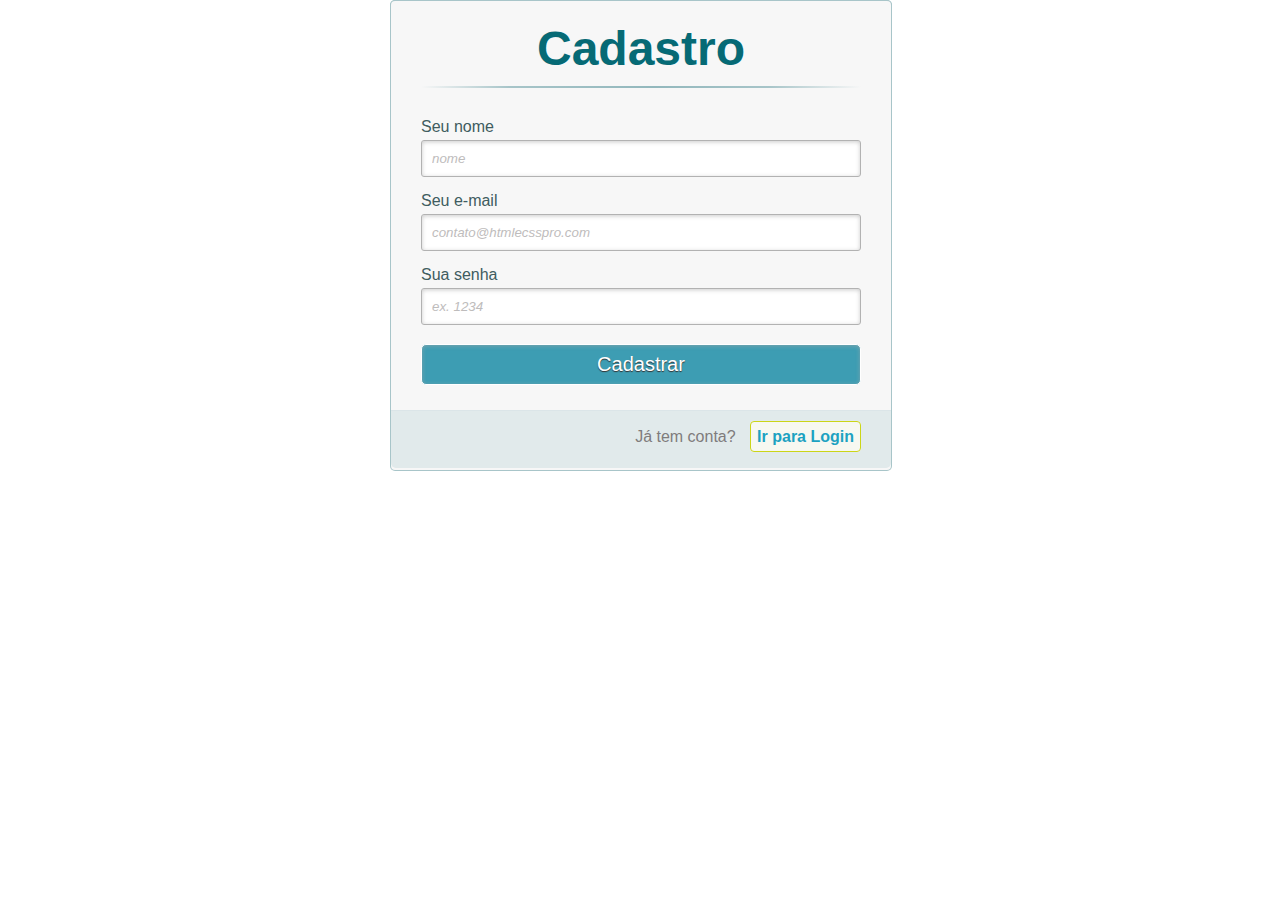
<file: index.html>
<!DOCTYPE html>
<head>
  <meta charset="UTF-8" />
  <title>Formulário de Login e Registro com HTML5 e CSS3</title>
  <meta name="viewport" content="width=device-width, initial-scale=1.0"> 
  <link rel="stylesheet" type="text/css" href="styles.css" />
</head>
<body>
  <div class="container" >
    <a class="links" id="paracadastro"></a>
    <a class="links" id="paralogin"></a>
     
    <div class="content">      
      <!--FORMULÁRIO DE LOGIN-->
      <div id="login">
        <form method="post" action=""> 
          <h1>Login</h1> 
          <p> 
            <label for="nome_login">Seu nome</label>
            <input id="nome_login" name="nome_login" required="required" type="text" placeholder="ex. contato@htmlecsspro.com"/>
          </p>
           
          <p> 
            <label for="email_login">Seu e-mail</label>
            <input id="email_login" name="email_login" required="required" type="password" placeholder="ex. senha" /> 
          </p>
           
          <p> 
            <input type="checkbox" name="manterlogado" id="manterlogado" value="" /> 
            <label for="manterlogado">Manter-me logado</label>
          </p>
           
          <p> 
            <input type="submit" value="Logar" /> 
          </p>
           
          <p class="link">
            Ainda não tem conta?
            <a href="#paracadastro">Cadastre-se</a>
          </p>
        </form>
      </div>
 
      <!--FORMULÁRIO DE CADASTRO-->
      <div id="cadastro">
        <form method="post" action=""> 
          <h1>Cadastro</h1> 
           
          <p> 
            <label for="nome_cad">Seu nome</label>
            <input id="nome_cad" name="nome_cad" required="required" type="text" placeholder="nome" />
          </p>
           
          <p> 
            <label for="email_cad">Seu e-mail</label>
            <input id="email_cad" name="email_cad" required="required" type="email" placeholder="contato@htmlecsspro.com"/> 
          </p>
           
          <p> 
            <label for="senha_cad">Sua senha</label>
            <input id="senha_cad" name="senha_cad" required="required" type="password" placeholder="ex. 1234"/>
          </p>
           
          <p> 
            <input type="submit" value="Cadastrar"/> 
          </p>
           
          <p class="link">  
            Já tem conta?
            <a href="#paralogin"> Ir para Login </a>
          </p>
        </form>
      </div>
    </div>
  </div>  
</body>
</html>
</file>
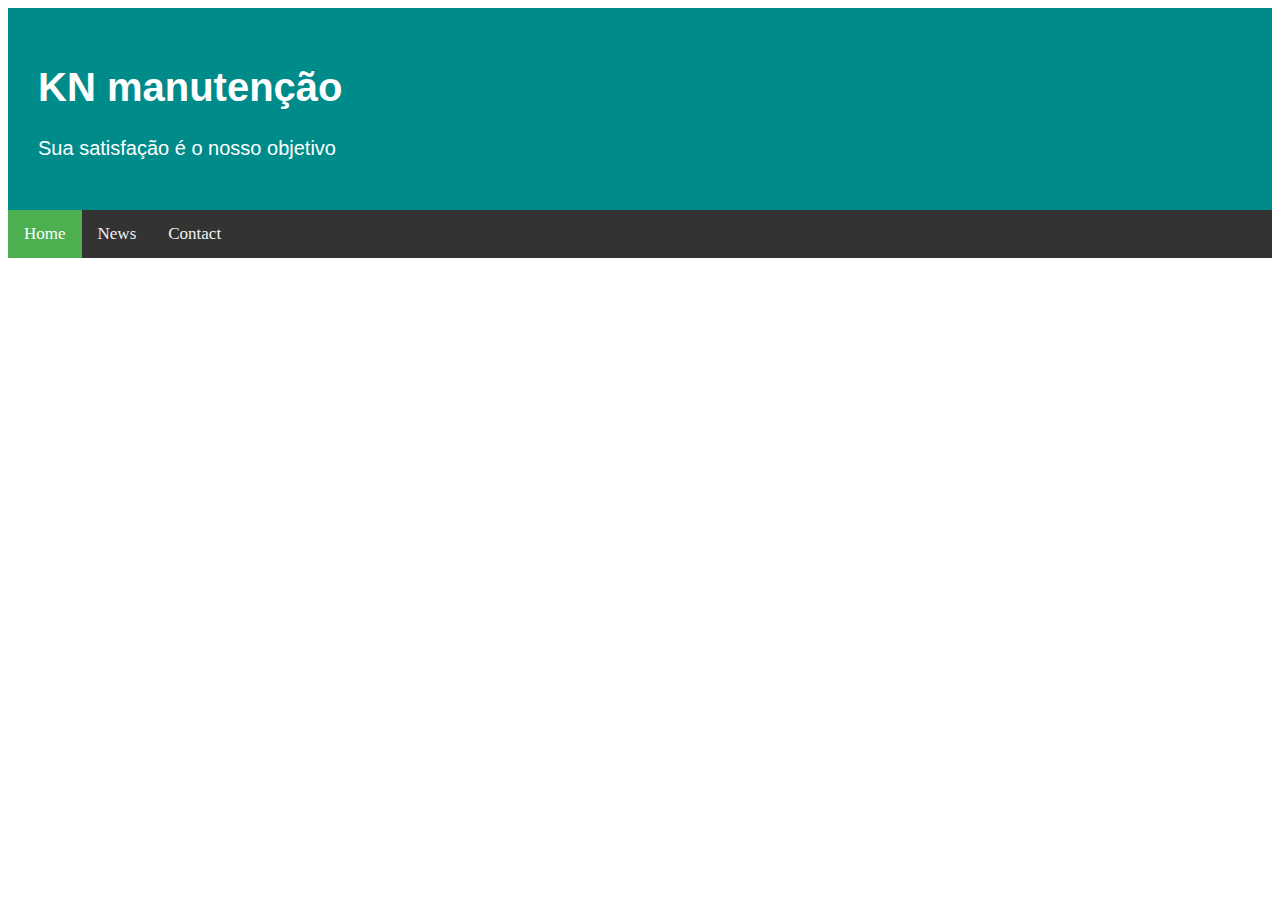
<file: SITE/main.html>
<!DOCTYPE html>
<html lang="en">

<head>
    <meta charset="UTF-8">
    <meta http-equiv="X-UA-Compatible" content="IE=edge">
    <meta name="viewport" content="width=device-width, initial-scale=1.0">
    <title>Kmain</title>
    <link rel="stylesheet" href="/SITE/stylesmain.css">
</head>

<body>
    <div class="header">

        <h1>KN manutenção</h1>
        <p>Sua satisfação é o nosso objetivo</p>


    </div>

    <div class="navbar">
        <a href="#home" class="active">Home</a>
        <a href="#news">News</a>
        <a href="#contact">Contact</a>
    </div>

    
</body>

</html>
</file>
<file: SITE/stylesmain.css>
.header {
    padding: 30px;
    text-align: left;
    background: #008B8B;
    color: white;
    font-size: 20px;
    font-family: Arial, Helvetica, sans-serif;

}

.navbar {

    background-color: #333;
    overflow: hidden;
    position:relative;
    bottom: 0;
    width: 100%;
}

.navbar a {
    float: left;
    display: block;
    color: #f2f2f2;
    text-align: center;
    padding: 14px 16px;
    text-decoration: none;
    font-size: 17px;

}

.navbar a:hover {
    background-color: #ddd;
    color: black;
    transition: cubic-bezier(0.165, 0.84, 0.44, 1);

} 

.navbar a.active {
    background-color: #4caf50;
    color: white;
}
</file>
<file: styles.css>
/* CSS reset */

*, *:before, *:after {
    margin: 0;
    padding: 0;
    font-family: Arial, Helvetica, sans-serif;
}


a{
    text-decoration: none;
}


a.links{
    display: none;  
}

.content{
    width: 500px;
    min-height: 560px;
    margin: 0px auto;
    position: relative;
}

h1 {

    font-size: 48px;
    color: #066a75;
    padding: 2px 0 10px 0;
    font-family: Arial, Helvetica, sans-serif;
    font-weight: bold;
    text-align: center;
    padding-bottom: 30px;
}

h1:after{
    content: '';
    display: block;
    width: 100%;
    height: 2px;
    margin-top: 10px;
    background: -webkit-linear-gradient(left, rgba(147,184,189,0) 0%,rgba(147,184,189,0.8) 20%,rgba(147,184,189,1) 53%,rgba(147,184,189,0.8) 79%,rgba(147,184,189,0) 100%); 
    background: linear-gradient(left, rgba(147,184,189,0) 0%,rgba(147,184,189,0.8) 20%,rgba(147,184,189,1) 53%,rgba(147,184,189,0.8) 79%,rgba(147,184,189,0) 100%); 
}

p{
    margin-bottom: 15px;
}

.content p:first-child{
    margin: 0px;
}

label{
    color: #405c60;
    position: relative;
}

/* placeholder */
::-webkit-input-placeholder {
    color: #bebcbc;
    font-style: italic;
}

input {
    outline: none;
  }
   
  /*estilo dos input,  menos o checkbox */
  input:not([type="checkbox"]){
    width: 95%;
    margin-top: 4px;
    padding: 10px;    
    border: 1px solid #b2b2b2;
   
    -webkit-border-radius: 3px;
    border-radius: 3px;
   
    -webkit-box-shadow: 0px 1px 4px 0px rgba(168, 168, 168, 0.6) inset;
    box-shadow: 0px 1px 4px 0px rgba(168, 168, 168, 0.6) inset;
   
    -webkit-transition: all 0.2s linear;
    transition: all 0.2s linear;
  }
   
  /*estilo do botão submit */
  input[type="submit"]{
    width: 100%!important;
    cursor: pointer;  
    background: rgb(61, 157, 179);
    padding: 8px 5px;
    color: #fff;
    font-size: 20px;  
    border: 1px solid #fff;   
    margin-bottom: 10px;  
    text-shadow: 0 1px 1px #333;
   
    -webkit-border-radius: 5px;
    border-radius: 5px;
   
    transition: all 0.2s linear;
  }
   
  /*estilo do botão submit no hover */
  input[type="submit"]:hover{
    background: #4ab3c6;
  }

  .link{
    position: absolute;
    background: #e1eaeb;
    color: #7f7c7c;
    left: 0px;
    height: 20px;
    width: 440px;
    padding: 17px 30px 20px 30px;
    font-size: 16px;
    text-align: right;
    border-top: 1px solid #dbe5e8;
   
    -webkit-border-radius: 0 0  5px 5px;
    border-radius: 0 0  5px 5px;
  }
   
  .link a {
    font-weight: bold;
    background: #f7f8f1;
    padding: 6px;
    color: rgb(29, 162, 193);
    margin-left: 10px;
    border: 1px solid #cbd518;
   
    -webkit-border-radius: 4px;
    border-radius: 4px;  
   
    -webkit-transition: all 0.4s linear;
    transition: all 0.4s  linear;
  }
   
  .link a:hover {
    color: #39bfd7;
    background: #f7f7f7;
    border: 1px solid #4ab3c6;
  }

  #cadastro, 
#login{
  position: absolute;
  top: 0px;
  width: 88%;   
  padding: 18px 6% 60px 6%;
  margin: 0 0 35px 0;
  background: #f7f7f7;
  border: 1px solid rgba(147, 184, 189,0.8);
   
  -webkit-box-shadow: 5px;
  border-radius: 5px;
   
  -webkit-animation-duration: 1s;
  -webkit-animation-timing-function: ease;
  -webkit-animation-fill-mode: both;
 
  animation-duration:1s;
  animation-timing-function: ease;
  animation-fill-mode: both;
}

/* Efeito ao clicar no botão ( Ir para Login ) */
#paracadastro:target ~ .content #cadastro,
#paralogin:target ~ .content #login{
  z-index: 2;
  -webkit-animation-name: fadeInLeft;
  animation-name: fadeInLeft;
 
  -webkit-animation-delay: .1s;
  animation-delay: .1s;
}
 
/* Efeito ao clicar no botão ( Cadastre-se ) */
#registro:target ~ .content #login,
#paralogin:target ~ .content #cadastro{
  -webkit-animation-name: fadeOutLeft;
  animation-name: fadeOutLeft;
}

/*fadeInLeft*/
@-webkit-keyframes fadeInLeft {
    0% {
      opacity: 0;
      -webkit-transform: translateX(-20px);
    }
    100% {
      opacity: 1;
      -webkit-transform: translateX(0);
    }
  }
   
  @keyframes fadeInLeft {
    0% {
      opacity: 0;
      transform: translateX(-20px);
    }
    100% {
      opacity: 1;
      transform: translateX(0);
    }
  }
   
  /*fadeOutLeft*/
  @-webkit-keyframes fadeOutLeft {
    0% {
      opacity: 1;
      -webkit-transform: translateX(0);
    }
    100% {
      opacity: 0;
      -webkit-transform: translateX(-20px);
    }
  }
   
  @keyframes fadeOutLeft {
    0% {
      opacity: 1;
      transform: translateX(0);
    }
    100% {
      opacity: 0;
      transform: translateX(-20px);
    }
  }
</file>
